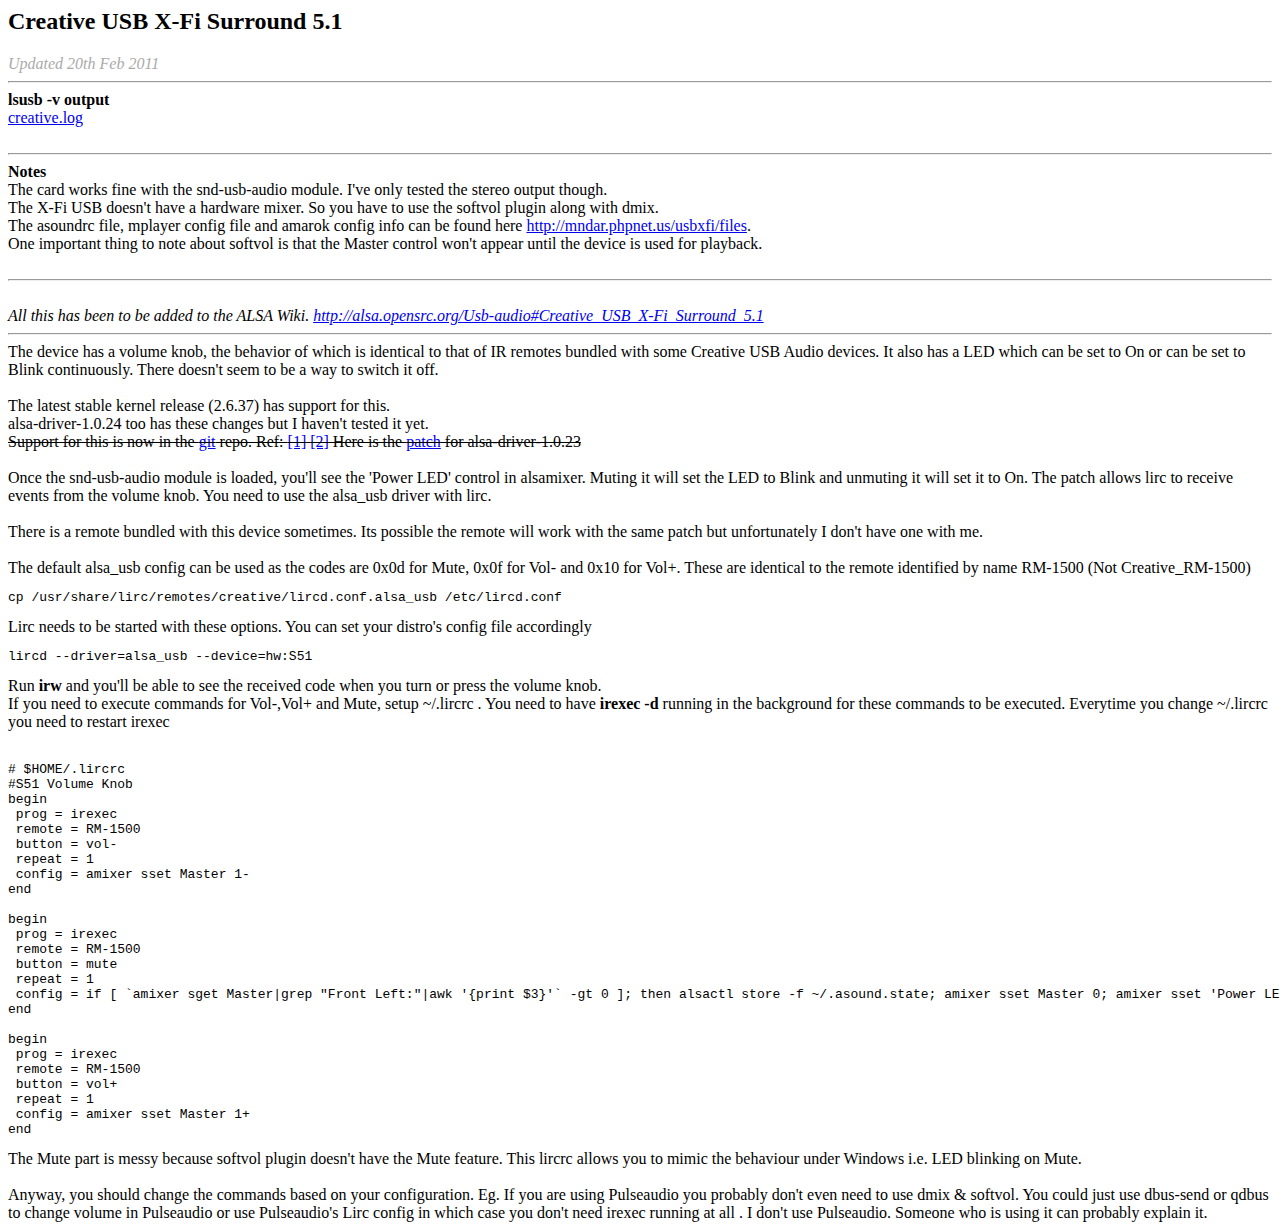
<file: usbxfi/index.html>
</html>
<head><title>Creative USB X-Fi Surround 5.1</title></head>
<body>
<h2>Creative USB X-Fi Surround 5.1</h2><font color="#AAAAAA"><i>Updated 20th Feb 2011</i></font>
<hr/>
<b>lsusb -v output</b><br/>
<a href="files/creative.log">creative.log</a><br/>
<br/>
<hr>
<b>Notes</b><br/>
The card works fine with the snd-usb-audio module. I've only tested the stereo output though. <br/>
The X-Fi USB doesn't have a hardware mixer. So you have to use the softvol plugin along with dmix.<br/>
The asoundrc file, mplayer config file and amarok config info can be found here <a href="http://mndar.phpnet.us/usbxfi/files" target="_blank_">http://mndar.phpnet.us/usbxfi/files</a>.<br/> One important thing to note about softvol is that the Master control won't appear until the device is used for playback.<br/>
<br/>
<hr><br/><i>All this has been to be added to the ALSA Wiki. <a href="http://alsa.opensrc.org/Usb-audio#Creative_USB_X-Fi_Surround_5.1" target="_blank_">http://alsa.opensrc.org/Usb-audio#Creative_USB_X-Fi_Surround_5.1</a></i><hr>
The device has a volume knob, the behavior of which is identical to that of IR remotes bundled with some Creative USB Audio devices. It also has a LED which can be set to On or can be set to Blink continuously. There doesn't seem to be a way to switch it off.<br/><br/> The latest stable kernel release (2.6.37) has support for this. <br/>alsa-driver-1.0.24 too has these changes but I haven't tested it yet.<br/><strike>Support for this is now in the <a href="http://git.kernel.org/?p=linux/kernel/git/tiwai/sound-2.6.git;a=summary" target="_blank_">git</a> repo. Ref: <a href="http://mailman.alsa-project.org/pipermail/alsa-devel/2010-October/033100.html" target="_blank_">[1]<a> <a href="http://mailman.alsa-project.org/pipermail/alsa-devel/2010-November/033300.html" target="_blank_">[2]</a> 
Here is the <a href="files/usbxfi_volume_knob_led_alsa_driver_1.0.23.patch" target="_blank_">patch</a> for alsa-driver-1.0.23<br/><br/></strike>
Once the snd-usb-audio module is loaded, you'll see the 'Power LED' control in alsamixer. Muting it will set the LED to Blink and unmuting it will set it to On.
The patch allows lirc to receive events from the volume knob. You need to use the alsa_usb driver with lirc. <br/><br/>
There is a remote bundled with this device sometimes. Its possible the remote will work with the same patch but unfortunately I don't have one with me.<br/><br/>


The default alsa_usb config can be used as the codes are 0x0d for Mute, 0x0f for Vol- and 0x10 for Vol+. These are identical to the remote identified by name RM-1500 (Not Creative_RM-1500)
<pre>
cp /usr/share/lirc/remotes/creative/lircd.conf.alsa_usb /etc/lircd.conf
</pre>
Lirc needs to be started with these options. You can set your distro's config file accordingly
<pre>
lircd --driver=alsa_usb --device=hw:S51
</pre>
Run <b>irw</b> and you'll be able to see the received code when you turn or press the volume knob.
<br/>

If you need to execute commands for Vol-,Vol+ and Mute, setup ~/.lircrc . You need to have <b>irexec -d</b> running in the background for these commands to be executed. Everytime you change ~/.lircrc  you need to restart irexec<br/><br/>
<pre>
# $HOME/.lircrc
#S51 Volume Knob
begin
 prog = irexec
 remote = RM-1500
 button = vol-
 repeat = 1
 config = amixer sset Master 1- 
end

begin
 prog = irexec
 remote = RM-1500
 button = mute
 repeat = 1
 config = if [ `amixer sget Master|grep "Front Left:"|awk '{print $3}'` -gt 0 ]; then alsactl store -f ~/.asound.state; amixer sset Master 0; amixer sset 'Power LED' off; else alsactl restore -f ~/.asound.state; amixer sset 'Power LED' on;  fi 
end

begin
 prog = irexec
 remote = RM-1500
 button = vol+
 repeat = 1
 config = amixer sset Master 1+ 
end
</pre>

The Mute part is messy because softvol plugin doesn't have the Mute feature. This lircrc allows you to mimic the behaviour under Windows i.e. LED blinking on Mute.<br/><br/>

Anyway, you should change the commands based on your configuration. Eg. If you are using Pulseaudio you probably don't even need to use dmix & softvol. You could just use dbus-send or qdbus to change volume in Pulseaudio or use Pulseaudio's Lirc config in which case you don't need irexec running at all . I don't use Pulseaudio. Someone who is using it can probably explain it.
</body>
</html>
</file>
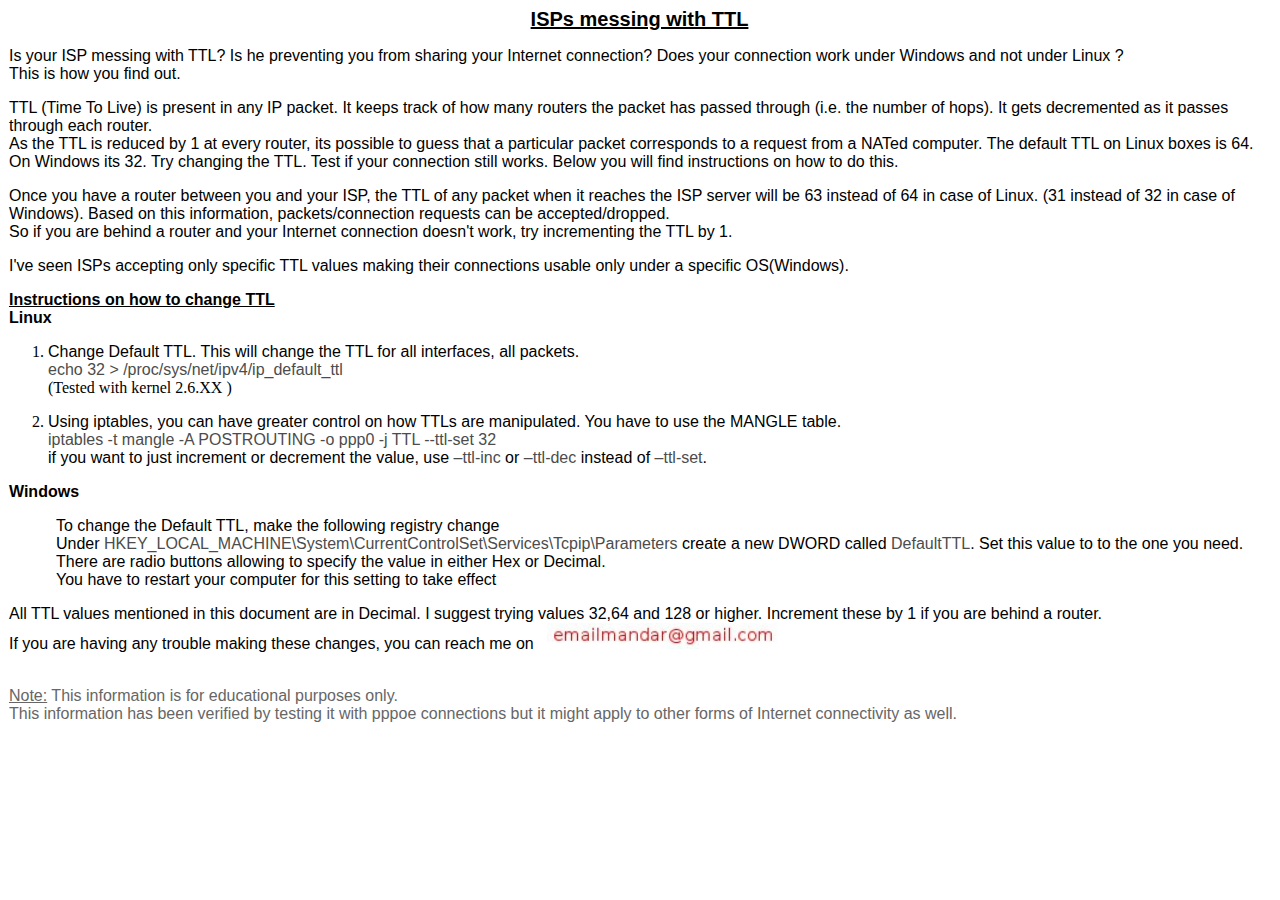
<file: tutorials/ttl.html>
<!DOCTYPE HTML PUBLIC "-//W3C//DTD HTML 4.0 Transitional//EN">
<HTML>
<HEAD>
	<META HTTP-EQUIV="CONTENT-TYPE" CONTENT="text/html; charset=iso-8859-1">
	<TITLE>ISPs Messing with TTL</TITLE>
	<META NAME="GENERATOR" CONTENT="OpenOffice.org 2.4  (Linux)">
	<META NAME="CREATED" CONTENT="20081012;15144200">
	<META NAME="CHANGED" CONTENT="20081012;16202400">
	<STYLE TYPE="text/css">
	<!--
		@page { size: 8.5in 11in; margin-left: 0.79in; margin-right: 0.79in; margin-top: 0.53in; margin-bottom: 0.78in }
		P { margin-bottom: 0.08in }
	-->
	</STYLE>
</HEAD>
<BODY LANG="en-US" DIR="LTR">
<P ALIGN=CENTER STYLE="margin-left: 0.01in; margin-right: 0.02in; margin-bottom: 0in">
<FONT FACE="Arial, sans-serif"><FONT SIZE=4 STYLE="font-size: 15pt"><U><B>ISPs
messing with TTL</B></U></FONT></FONT></P>
<P ALIGN=LEFT STYLE="margin-left: 0.01in; margin-right: 0.02in; margin-bottom: 0in">
<FONT FACE="Arial, sans-serif">Is your ISP messing with TTL? Is he
preventing you from sharing your Internet connection? Does your
connection work under Windows and not under Linux ?<br>This is how you find out. </FONT>
</P>
<P ALIGN=LEFT STYLE="margin-left: 0.01in; margin-right: 0.02in; margin-bottom: 0in">
<FONT FACE="Arial, sans-serif">TTL (Time To Live) is present in any
IP packet. It keeps track of how many routers the packet has passed
through (i.e. the number of hops). It gets decremented as it passes
through each router. <br>As the TTL is reduced by 1 at every
router, its possible to guess that a particular packet corresponds to
a request from a NATed computer. The default TTL on Linux boxes is
64. On Windows its 32. Try changing the TTL. Test if your connection
still works. Below you will find instructions on how to do this.</FONT></P>

<P ALIGN=LEFT STYLE="margin-left: 0.01in; margin-right: 0.02in; margin-bottom: 0in">
<FONT FACE="Arial, sans-serif">Once you have a router between you and
your ISP, the TTL of any packet when it reaches the ISP server will
be 63 instead of 64 in case of Linux. (31 instead of 32 in case of
Windows). Based on this information, packets/connection requests can
be accepted/dropped.<br>So if you are behind a router and your
Internet connection doesn't work, try incrementing the TTL by 1.</FONT></P>
<P ALIGN=LEFT STYLE="margin-left: 0.01in; margin-right: 0.02in; margin-bottom: 0in">
<FONT FACE="Arial, sans-serif">I've seen ISPs accepting only specific
TTL values making their connections usable only under a specific
OS(Windows). </FONT>
</P>
<P ALIGN=LEFT STYLE="margin-left: 0.01in; margin-right: 0.02in; margin-bottom: 0in">
</P>
<P ALIGN=LEFT STYLE="margin-left: 0.01in; margin-right: 0.02in; margin-bottom: 0in">
<FONT FACE="Arial, sans-serif"><B><U>Instructions on how to change TTL</U></B><br/><B>	Linux</B></FONT></P>
<OL>
	<LI><P ALIGN=LEFT STYLE="margin-right: 0.02in; margin-bottom: 0in"><FONT FACE="Arial, sans-serif">Change
	Default TTL. This will change the TTL for all interfaces, all
	packets.</FONT><br><FONT COLOR="#4c4c4c"><FONT FACE="Arial, sans-serif">echo
	32 &gt; /proc/sys/net/ipv4/ip_default_ttl</FONT></FONT><br/>(Tested
	with kernel 2.6.XX )</FONT></P>
	<LI><P ALIGN=LEFT STYLE="margin-right: 0.02in; margin-bottom: 0in"><FONT FACE="Arial, sans-serif">Using
	iptables, you can have greater control on how TTLs are manipulated.
	You have to use the MANGLE table.</FONT><br><FONT COLOR="#4c4c4c"><FONT FACE="Arial, sans-serif">iptables
	-t mangle -A POSTROUTING -o ppp0 -j TTL --ttl-set 32</FONT></FONT><br/><FONT FACE="Arial, sans-serif">if
	you want to just increment or decrement the value, use <FONT COLOR="#4c4c4c">&ndash;ttl-inc</FONT>
	or <FONT COLOR="#4c4c4c">&ndash;ttl-dec</FONT> instead of <FONT COLOR="#4c4c4c">&ndash;ttl-set</FONT>.</FONT></P>
</OL>
<P ALIGN=LEFT STYLE="margin-left: 0.01in; margin-right: 0.02in; margin-bottom: 0in">
<FONT FACE="Arial, sans-serif"><B>Windows</B></FONT></P>
<P ALIGN=LEFT STYLE="margin-left: 0.5in; margin-right: 0.02in; margin-bottom: 0in">
<FONT FACE="Arial, sans-serif">To change the Default TTL, make the
following registry change</FONT><br>
<FONT FACE="Arial, sans-serif">Under
<FONT COLOR="#4c4c4c">HKEY_LOCAL_MACHINE\System\CurrentControlSet\Services\Tcpip\Parameters
 </FONT><FONT COLOR="#808080"> </FONT> create a new DWORD called
<FONT COLOR="#4c4c4c">DefaultTTL</FONT>. Set this value to to the one
you need. There are radio buttons allowing to specify the value in
either Hex or Decimal. <br>You have to restart your computer for this setting to take effect</FONT>
</P>
<P ALIGN=LEFT STYLE="margin-left: 0.01in; margin-right: 0.02in; margin-bottom: 0in">
</P>
<P ALIGN=LEFT STYLE="margin-left: 0.01in; margin-right: 0.02in; margin-bottom: 0in">
<FONT FACE="Arial, sans-serif">All TTL values mentioned in this
document are in Decimal. I suggest trying values 32,64 and 128 or
higher. Increment these by 1 if you are behind a router.<br>
 If you are having any trouble making these changes, you can reach me on &nbsp;&nbsp;</FONT><IMG SRC="/email.jpg" NAME="graphics1" WIDTH=232 HEIGHT=26 BORDER=0><br><br>
<P ALIGN=LEFT STYLE="margin-left: 0.01in; margin-right: 0.02in; margin-bottom: 0in">
<FONT COLOR="#666666"><FONT FACE="Arial, sans-serif"><U>Note:</U>
This information is for educational purposes only.<BR>This information
has been verified by testing it with pppoe connections but it might
apply to other forms of Internet connectivity as well.</FONT></FONT></P>
</BODY>
</HTML>
</file>
